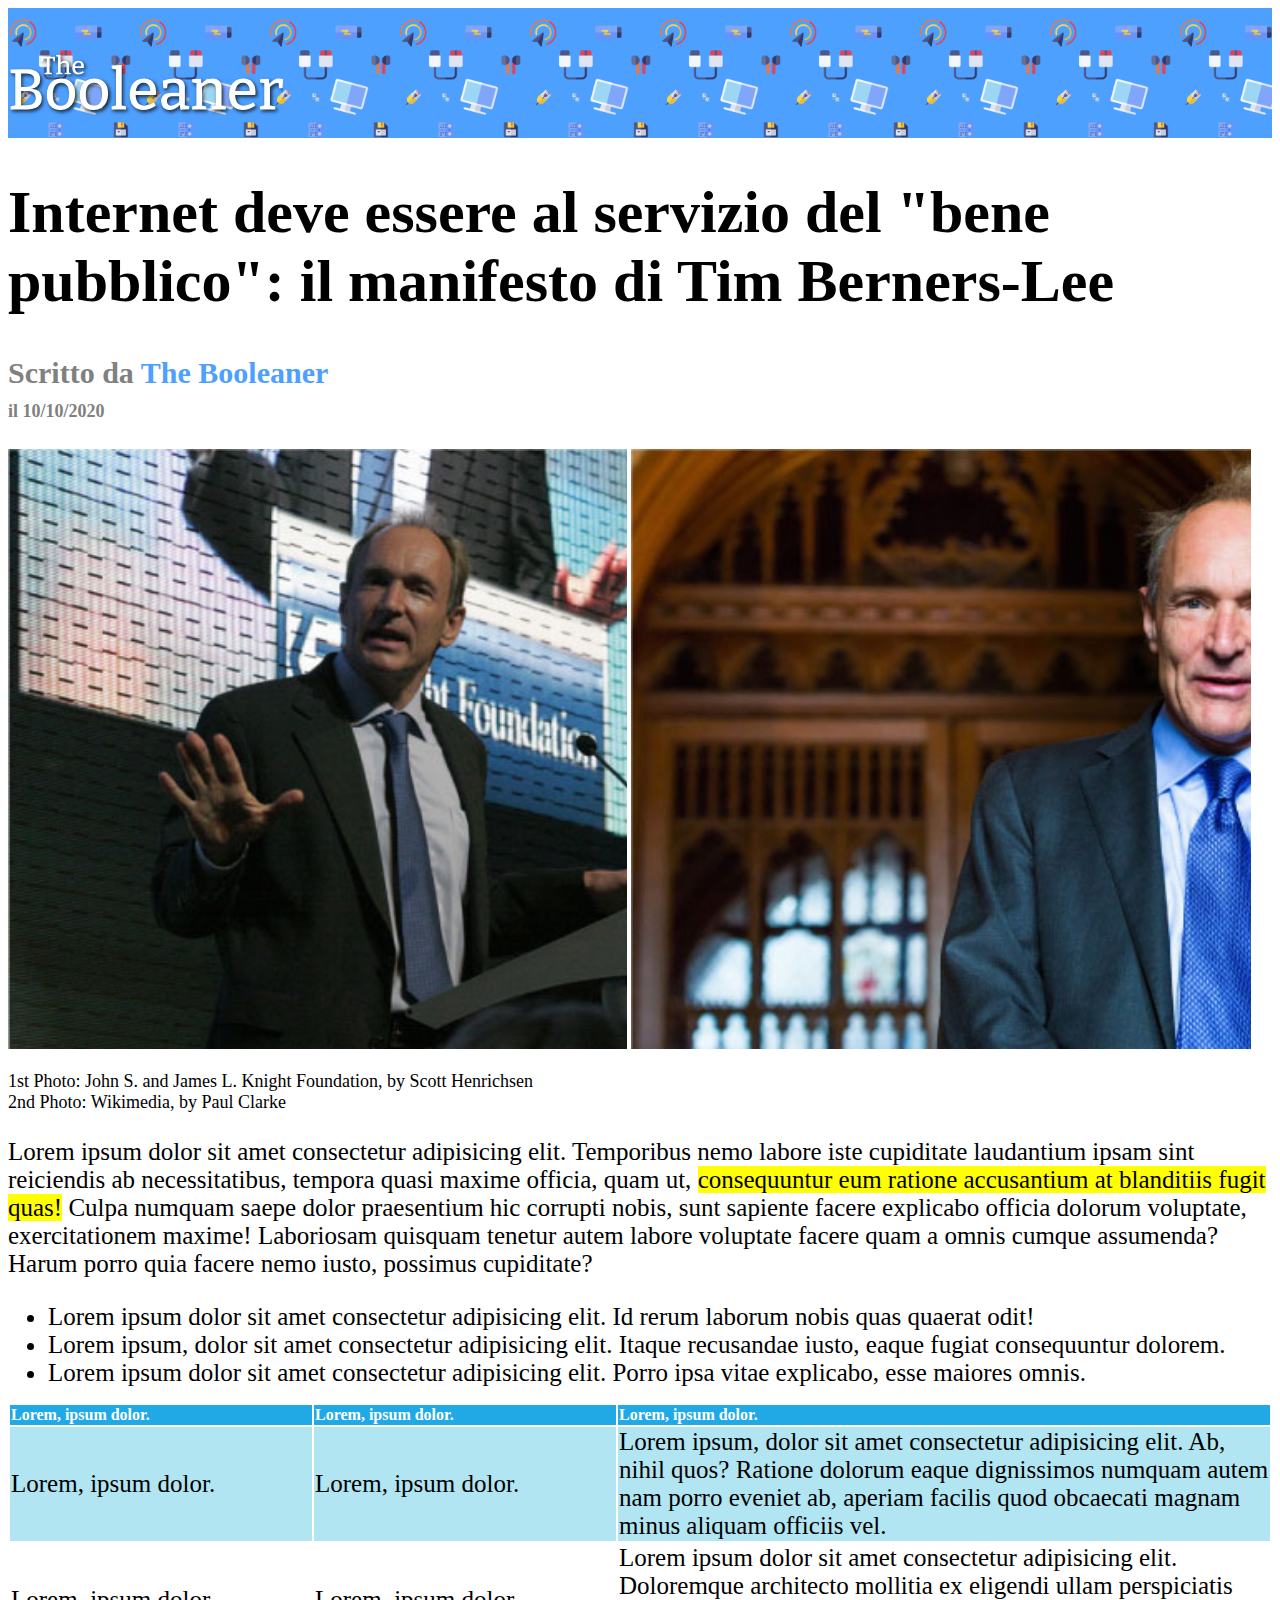
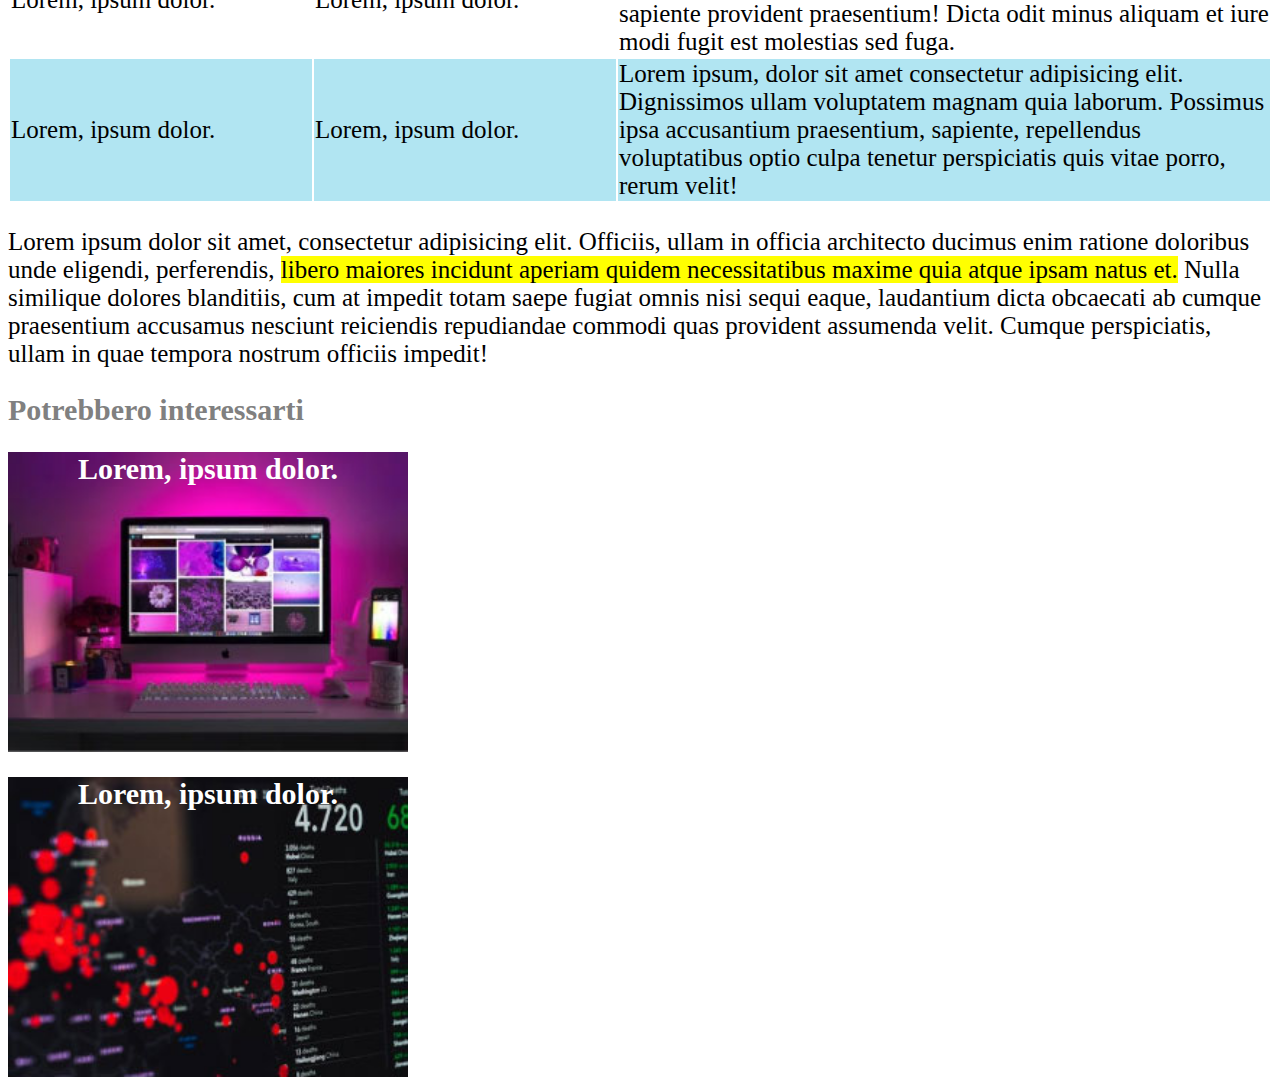
<file: index.html>
<!DOCTYPE html>
<html lang="en">
    <head>
        <meta charset="UTF-8">
        <meta http-equiv="X-UA-Compatible" content="IE=edge">
        <meta name="viewport" content="width=device-width, initial-scale=1.0">
        <title>The Booleaner</title>
        <link rel="stylesheet" href="css/style.css">
    </head>

    <body>
        <!-- header page -->
        <header>
            <div id="pattern">
                <div id="logo"></div>
            </div>
        </header>
        <!-- /header page -->

        <!-- body page -->
        <main>
            <!-- title -->
            <section>
                <h1>Internet deve essere al servizio del "bene pubblico": il manifesto di Tim Berners-Lee</h1>
                <h2>Scritto da <span class="color_blue">The Booleaner</span><br><span class="small_text">il 10/10/2020</span></h2>
            </section>
            <!-- /title -->
            <!-- images -->
            <section>
                <div id="tim_1_image"></div>
                <div id="tim_2_image"></div>
                <p class="small_text">1st Photo: John S. and James L. Knight Foundation, by Scott Henrichsen<br>2nd Photo: Wikimedia, by Paul Clarke</p>
            </section>
            <!-- /images -->
            <!-- text 1 -->
            <section>
                <p>Lorem ipsum dolor sit amet consectetur adipisicing elit. Temporibus nemo labore iste cupiditate laudantium ipsam sint reiciendis ab necessitatibus, tempora quasi maxime officia, quam ut, <span class="color_yellow">consequuntur eum ratione accusantium at blanditiis fugit quas!</span> Culpa numquam saepe dolor praesentium hic corrupti nobis, sunt sapiente facere explicabo officia dolorum voluptate, exercitationem maxime! Laboriosam quisquam tenetur autem labore voluptate facere quam a omnis cumque assumenda? Harum porro quia facere nemo iusto, possimus cupiditate?</p>
            </section>
            <!-- /text 1 -->
            <!-- unordered list -->
            <section>
                <ul>
                    <li>Lorem ipsum dolor sit amet consectetur adipisicing elit. Id rerum laborum nobis quas quaerat odit!</li>
                    <li>Lorem ipsum, dolor sit amet consectetur adipisicing elit. Itaque recusandae iusto, eaque fugiat consequuntur dolorem.</li>
                    <li>Lorem ipsum dolor sit amet consectetur adipisicing elit. Porro ipsa vitae explicabo, esse maiores omnis.</li>
                </ul>
            </section>
            <!-- /unordered list -->
            <!-- table -->
            <section>
                <table>
                    <thead>
                        <tr>
                            <th class="th_width">Lorem, ipsum dolor.</th>
                            <th class="th_width">Lorem, ipsum dolor.</th>
                            <th>Lorem, ipsum dolor.</th>
                        </tr>
                    </thead>
                    <tbody>
                        <tr class="blue_cells">
                            <td>Lorem, ipsum dolor.</td>
                            <td>Lorem, ipsum dolor.</td>
                            <td>Lorem ipsum, dolor sit amet consectetur adipisicing elit. Ab, nihil quos? Ratione dolorum eaque dignissimos numquam autem nam porro eveniet ab, aperiam facilis quod obcaecati magnam minus aliquam officiis vel.</td>
                        </tr>
                        <tr>
                            <td>Lorem, ipsum dolor.</td>
                            <td>Lorem, ipsum dolor.</td>
                            <td>Lorem ipsum dolor sit amet consectetur adipisicing elit. Doloremque architecto mollitia ex eligendi ullam perspiciatis sapiente provident praesentium! Dicta odit minus aliquam et iure modi fugit est molestias sed fuga.</td>
                        </tr>
                        <tr class="blue_cells">
                            <td>Lorem, ipsum dolor.</td>
                            <td>Lorem, ipsum dolor.</td>
                            <td>Lorem ipsum, dolor sit amet consectetur adipisicing elit. Dignissimos ullam voluptatem magnam quia laborum. Possimus ipsa accusantium praesentium, sapiente, repellendus voluptatibus optio culpa tenetur perspiciatis quis vitae porro, rerum velit!</td>
                        </tr>
                    </tbody>
                </table>
            </section>
            <!-- /table -->
            <!-- text 2 -->
            <section>
                <p>Lorem ipsum dolor sit amet, consectetur adipisicing elit. Officiis, ullam in officia architecto ducimus enim ratione doloribus unde eligendi, perferendis, <span class="color_yellow">libero maiores incidunt aperiam quidem necessitatibus maxime quia atque ipsam natus et.</span> Nulla similique dolores blanditiis, cum at impedit totam saepe fugiat omnis nisi sequi eaque, laudantium dicta obcaecati ab cumque praesentium accusamus nesciunt reiciendis repudiandae commodi quas provident assumenda velit. Cumque perspiciatis, ullam in quae tempora nostrum officiis impedit!</p>
            </section>
            <!-- /text 2 -->
        </main>
        <!-- /body page -->

        <!-- closing page -->
        <footer>
            <h2>Potrebbero interessarti</h2>
            <div id="monitor">
                <h2 class="text_photo">Lorem, ipsum dolor.</h2>
            </div>
            <div id="graph">
                <h2 class="text_photo">Lorem, ipsum dolor.</h2>
            </div>
        </footer>
        <!-- /closing page -->
    </body>
</html>
</file>
<file: css/style.css>
/* header page */
header {
    height: 130px;
    background-color: rgb(78, 160, 255);
    position: relative;
}
#pattern {
    background-image: url(../img/pattern.png);
    background-size: contain;
    height: 100%;
}
#logo {
    background-image: url(../img/logo.svg);
    background-size: cover;
    width: 275px;
    height: 70px;
    position: absolute;
    bottom: 15px;
}
/* /header page */

/* body page */
/* title */
h1{
    font-size: 60px;
}
h2 {
    font-size: 30px;
    color: rgb(128, 128, 128);
}
.color_blue {
    color: rgb(78, 160, 255);
}
.small_text {
    font-size: 18px;
}
/* /title */
/* images */
#tim_1_image {
    background-image: url(../img/tim-1.jpg);
    background-size: cover;
    width: 49%;
    height: 600px;
    display: inline-block;
}
#tim_2_image {
    background-image: url(../img/tim-2.jpg);
    background-size: cover;
    width: 49%;
    height: 600px;
    display: inline-block;
}
/* /images */
/* text 1-2 */
p {
    font-size: 25px;
}
.color_yellow {
    background-color: yellow;
}
/* /text 1-2 */
/* unordered list */
li {
    font-size: 25px;
}
/* /unordered list */
/* table */
thead{
    color: white;
    background-color: rgb(32, 169, 229);
}
th {
    text-align: left;
}
.th_width {
    width: 300px;
}
.blue_cells {
    background-color: rgb(177, 229, 242);
}
td{
    font-size: 25px;
}
/* /table */
/* /body page */

/* closing page */
#monitor {
    background-image: url(../img/monitor.jpg);
    background-size: cover;
    width: 400px;
    height: 300px;
}
#graph {
    background-image: url(../img/graph.jpg);
    background-size: cover;
    width: 400px;
    height: 300px;
}
.text_photo {
    color: white;
    text-align: center;
}
/* /closing page */
</file>
